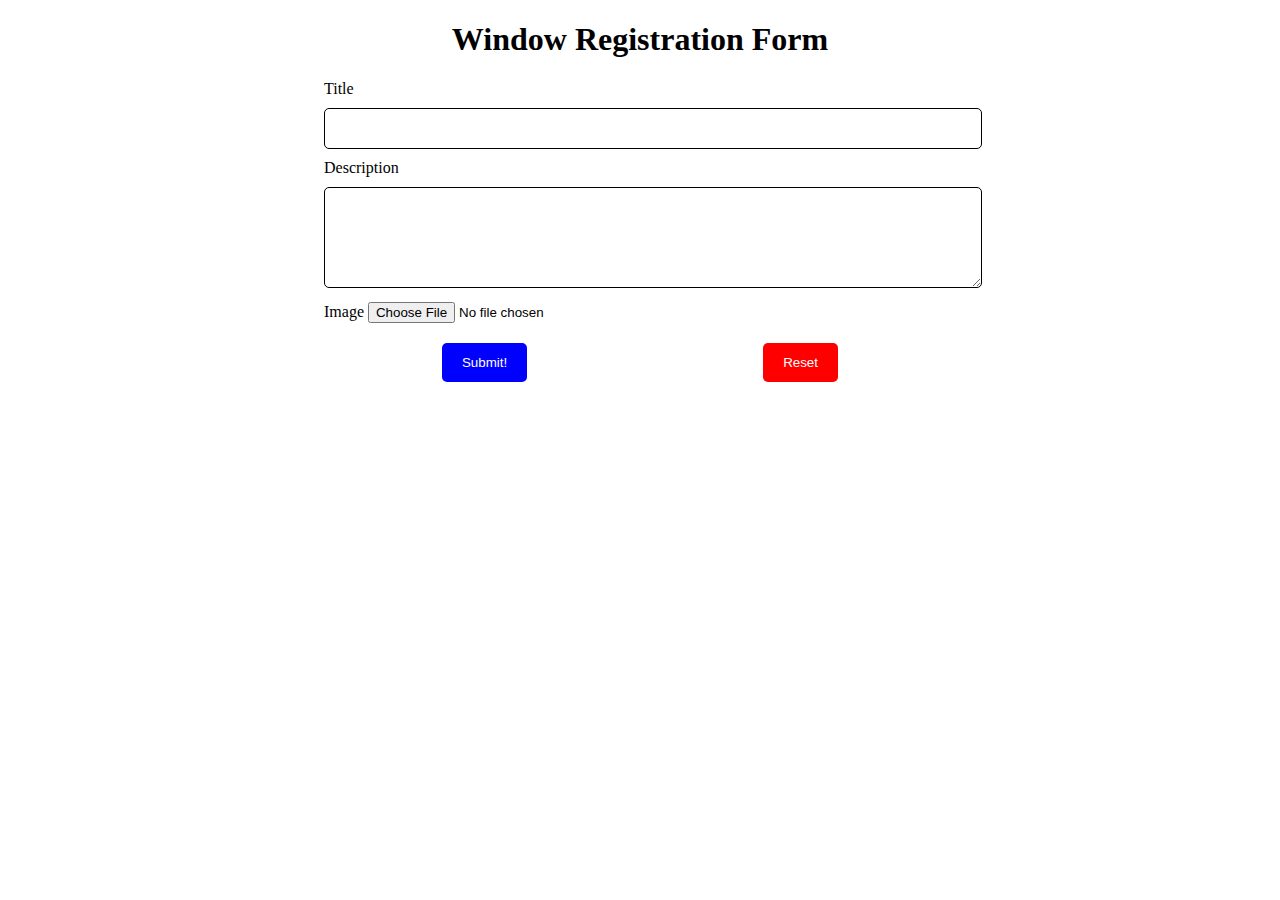
<file: registrationForm.html>
<!DOCTYPE html>
<html lang="en">
<head>
    <meta charset="UTF-8">
    <meta name="viewport" content="width=device-width, initial-scale=1.0">
    <title>Item Registration</title>

    <!-- Custom CSS -->
    <link rel="stylesheet" href="../css/registrationStyle.css">
</head>
<body>
    <h1>Window Registration Form</h1>

    <form action="registerItem.php" method="post" enctype="multipart/form-data">
        <label for="titleInput">Title</label>
        <input type="text" name="title" id="titleInput">

        <label for="descriptionInput">Description</label>
        <textarea rows = "5" cols = "50" name = "description" id="descriptionInput">
        </textarea>

        <label for="imageInput">Image</label>
        <input type="file" name="image" id="imageInput">

        <div class="buttons">
            <input type="submit" value="Submit!" id="submitBtn" name="submit">
            <button id="resetBtn">Reset</button>
        </div>
    </form>
</body>
</html>
</file>
<file: css/registrationStyle.css>
h1 {
    text-align: center;
}

form {
    margin: 0 auto;
    width: 50%;
}

input[type=text], textarea {
    width: 100%;
    padding: 12px;
    border: 1px solid black;
    border-radius: 5px;
    margin: 10px 0px;
}

.buttons {
    margin: 20px 0px;
    display: flex;
    justify-content: space-around;
}

#submitBtn, #resetBtn, #backBtn {
    /*float: left;*/
    color: white;
    background-color: black;
    border: none;
    border-radius: 5px;
    cursor: pointer;
    padding: 12px 20px;
}

#resetBtn {
    background-color: red;
}

#submitBtn {
    background-color: blue;
}

.statusMessage {
    text-align: center;

}
</file>
